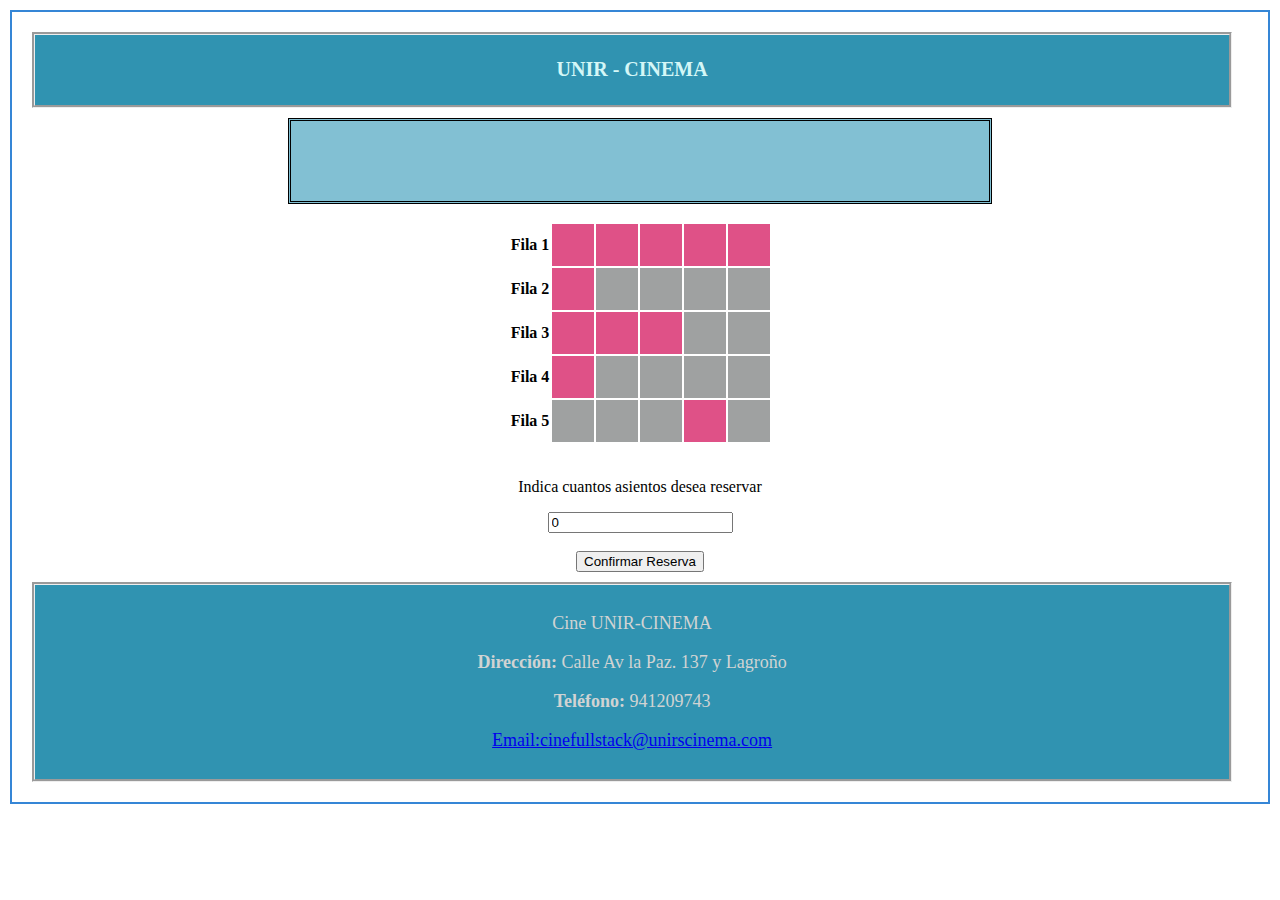
<file: Tema_1/AleixMarinéTena/cinema/index.html>
<!DOCTYPE html>
<html lang="es">
    <head>
        <link rel="stylesheet" href="styles.css">
        <title>Cinema</title>
    </head>
    <body class="marco">
        <div id="cabecera" class="header__foot--color">
            <h1>UNIR - CINEMA</h1>
        </div>
        <div id="pantalla">
        </div>
        <br>
        <div>
            <table border="0">
                <thead>
                    <tr>
                        <th>Fila 1</th>
                        <td estilo="ocupado"> </td>
                        <td estilo="ocupado"> </td>
                        <td estilo="ocupado"> </td>
                        <td estilo="ocupado"> </td>
                        <td estilo="ocupado"> </td>
                    </tr>
                    <tr>
                        <th>Fila 2</th>
                        <td estilo="ocupado"> </td>
                        <td estilo="desocupado"> </td>
                        <td estilo="desocupado"> </td>
                        <td estilo="desocupado"> </td>
                        <td estilo="desocupado"> </td>
                    </tr>
                    <tr>
                        <th>Fila 3</th>
                        <td estilo="ocupado"> </td>
                        <td estilo="ocupado"> </td>
                        <td estilo="ocupado"> </td>
                        <td estilo="desocupado"> </td>
                        <td estilo="desocupado"> </td>
                    </tr>
                    <tr>
                        <th>Fila 4</th>
                        <td estilo="ocupado"> </td>
                        <td estilo="desocupado"> </td>
                        <td estilo="desocupado"> </td>
                        <td estilo="desocupado"> </td>
                        <td estilo="desocupado"> </td>
                    </tr>
                    <tr>
                        <th>Fila 5</th>
                        <td estilo="desocupado"> </td>
                        <td estilo="desocupado"> </td>
                        <td estilo="desocupado"> </td>
                        <td estilo="ocupado"> </td>
                        <td estilo="desocupado"> </td>
                    </tr>
                </thead>
            </table>
        </div>
        <br>
        <form class="form__center">
            <div>
                <p>Indica cuantos asientos desea reservar</p>
                <input type="number" value="0"/></div><br>
                <button name="confirmarreserva" type="button">Confirmar Reserva</button>
            </div>
        </form>
        <div id="footer" class="header__foot--color center">
            <p>Cine UNIR-CINEMA</p>
            <p><strong>Dirección: </strong>Calle Av la Paz. 137 y Lagroño</p>
            <p><strong>Teléfono: </strong>941209743</p>
            <p><a href="mailTo:cinefullstack@unirscinema.com">Email:cinefullstack@unirscinema.com</a></p>
        </div>
    </body>
</html>
</file>
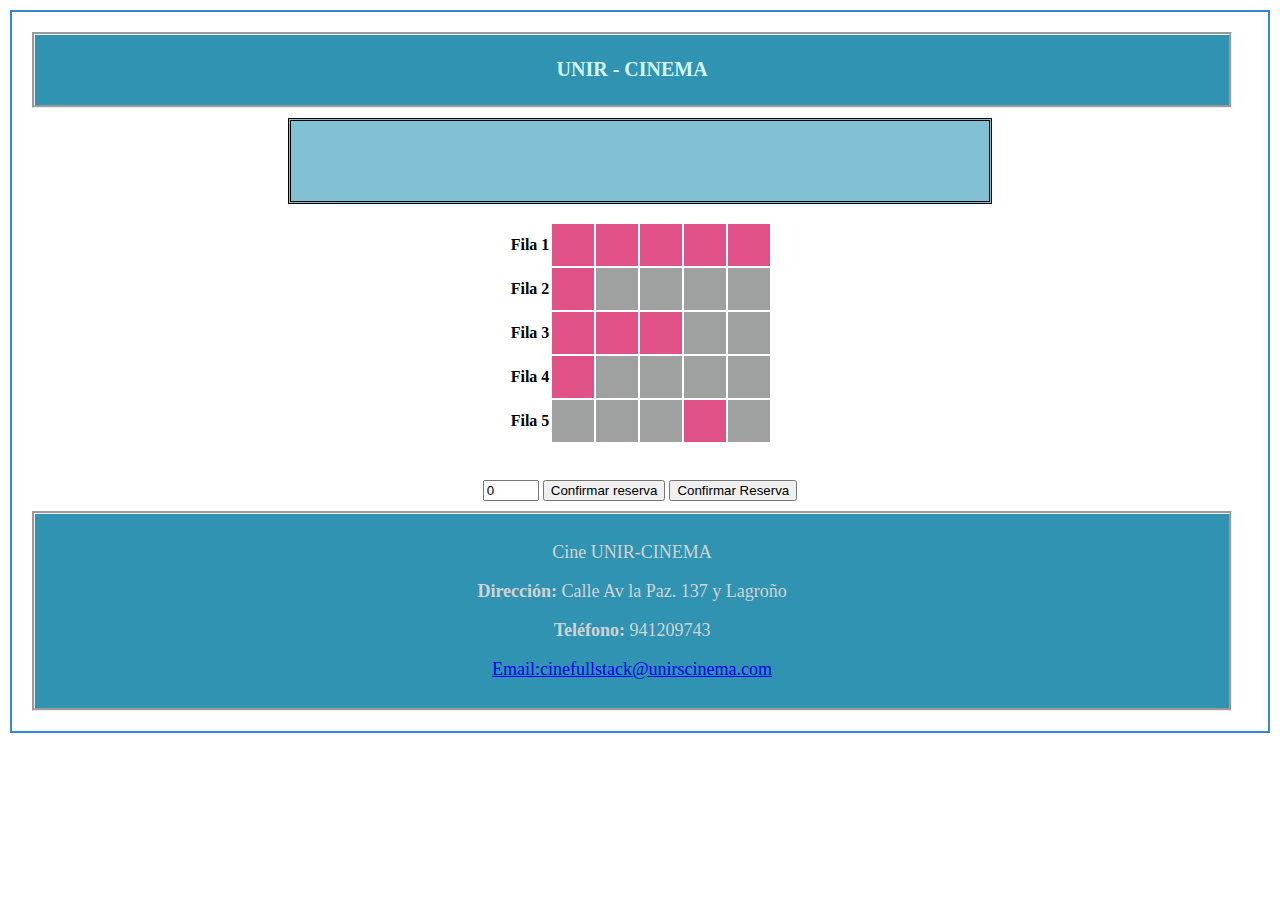
<file: Tema_3/AleixMarinéTena/cinema/index.html>
<!DOCTYPE html>
<html lang="es">
    <head>
        <link rel="stylesheet" href="styles.css">

        <title>Cinema</title>
    </head>
    <body class="marco">
        <div id="cabecera" class="header__foot--color">
            <h1>UNIR - CINEMA</h1>
        </div>
        <div id="pantalla">
        </div>
        <br>
        <div>
            <table border="0">
                <thead>
                    <tr>
                        <th>Fila 1</th>
                        <td estilo="ocupado"> </td>
                        <td estilo="ocupado"> </td>
                        <td estilo="ocupado"> </td>
                        <td estilo="ocupado"> </td>
                        <td estilo="ocupado"> </td>
                    </tr>
                    <tr>
                        <th>Fila 2</th>
                        <td estilo="ocupado"> </td>
                        <td estilo="desocupado"> </td>
                        <td estilo="desocupado"> </td>
                        <td estilo="desocupado"> </td>
                        <td estilo="desocupado"> </td>
                    </tr>
                    <tr>
                        <th>Fila 3</th>
                        <td estilo="ocupado"> </td>
                        <td estilo="ocupado"> </td>
                        <td estilo="ocupado"> </td>
                        <td estilo="desocupado"> </td>
                        <td estilo="desocupado"> </td>
                    </tr>
                    <tr>
                        <th>Fila 4</th>
                        <td estilo="ocupado"> </td>
                        <td estilo="desocupado"> </td>
                        <td estilo="desocupado"> </td>
                        <td estilo="desocupado"> </td>
                        <td estilo="desocupado"> </td>
                    </tr>
                    <tr>
                        <th>Fila 5</th>
                        <td estilo="desocupado"> </td>
                        <td estilo="desocupado"> </td>
                        <td estilo="desocupado"> </td>
                        <td estilo="ocupado"> </td>
                        <td estilo="desocupado"> </td>
                    </tr>
                </thead>
            </table>
        </div>
        <br>
        <form class="form__center">
            <br>

            <label>
                <input id="suggested" type="number" min="1" max="10" value="0" oninput="(() => {
               let seats = suggest(this.value, seatsSetup);
               console.log(seats);
            })()">
            </label>
            <button>Confirmar reserva</button>
            <button name="confirmarreserva" type="button">Confirmar Reserva</button>
        </form>
        <div id="footer" class="header__foot--color center">
            <p>Cine UNIR-CINEMA</p>
            <p><strong>Dirección: </strong>Calle Av la Paz. 137 y Lagroño</p>
            <p><strong>Teléfono: </strong>941209743</p>
            <p><a href="mailTo:cinefullstack@unirscinema.com">Email:cinefullstack@unirscinema.com</a></p>
        </div>
        
        <script src="cinema.js"></script>

    </body>
</html>
</file>
<file: Tema_1/AleixMarinéTena/cinema/styles.css>
/*id*/
#pantalla{
    border-style: double;
    padding: 40px;
    width: 50%;
    background-color: rgb(130, 192, 211);
    margin: auto;
}

/* Etiquetas*/
h1{
    font-size: 20px;
    color: rgb(212, 247, 247); 
    text-align: center;
}

/* clases*/
.header__foot--color{
    border-style: groove;
    padding: 10px;
    margin: 10px;
    width: 95%;
    background-color: rgb(48, 147, 177);
}

.marco{
	border: 2px solid #3586d6;
	margin: 10px 10px 10px 10px;
	padding: 10px 10px 10px 10px;
}

.center{
    text-align: center;
    color: rgb(209, 211, 211); 
    font-size: 18px;
}

.form__center{
    margin: auto;
    text-align: center;
}
/*estilo*/
td{
    background-color: rgb(159, 161, 161);
    width: 40px;
    height: 40px;
}

td[estilo="ocupado"] {
    background-color: rgb(223, 81, 135);
}

td[estilo="desocupado"]:hover {
    background-color:  rgb(223, 81, 135);
}

td:hover {
    background-color: rgb(223, 81, 135);
}

table{
    margin: auto;
}
</file>
<file: Tema_3/AleixMarinéTena/cinema/styles.css>
/*id*/
#pantalla{
    border-style: double;
    padding: 40px;
    width: 50%;
    background-color: rgb(130, 192, 211);
    margin: auto;
}

/* Etiquetas*/
h1{
    font-size: 20px;
    color: rgb(212, 247, 247); 
    text-align: center;
}

/* clases*/
.header__foot--color{
    border-style: groove;
    padding: 10px;
    margin: 10px;
    width: 95%;
    background-color: rgb(48, 147, 177);
}

.marco{
	border: 2px solid #3586d6;
	margin: 10px 10px 10px 10px;
	padding: 10px 10px 10px 10px;
}

.center{
    text-align: center;
    color: rgb(209, 211, 211); 
    font-size: 18px;
}

.form__center{
    margin: auto;
    text-align: center;
}
/*estilo*/
td{
    background-color: rgb(159, 161, 161);
    width: 40px;
    height: 40px;
}

td[estilo="ocupado"] {
    background-color: rgb(223, 81, 135);
}

td[estilo="desocupado"]:hover {
    background-color:  rgb(223, 81, 135);
}

td:hover {
    background-color: rgb(223, 81, 135);
}

table{
    margin: auto;
}
</file>
